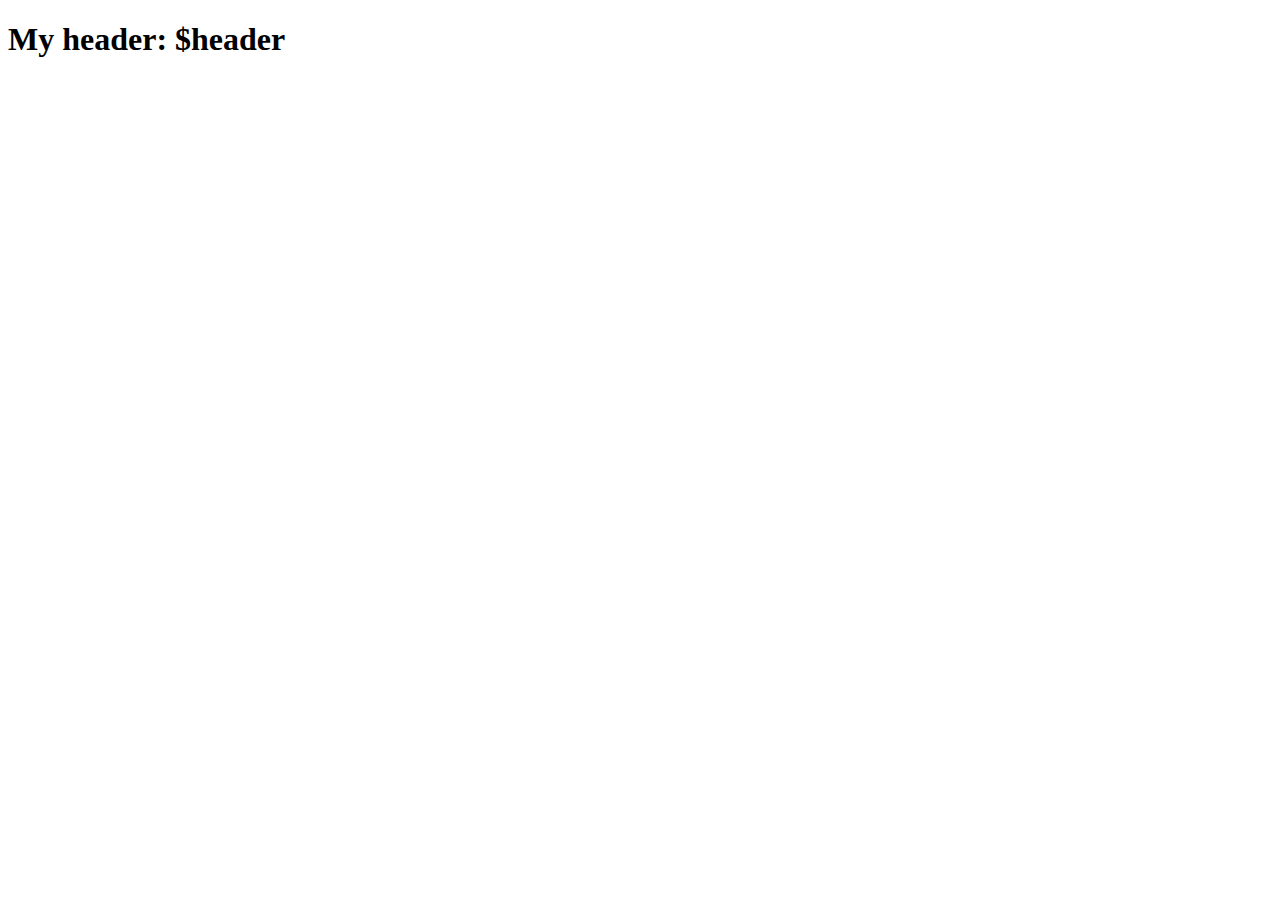
<file: tests/functional/templates/test1.html>
<!DOCTYPE html PUBLIC "-//W3C//DTD XHTML 1.0 Transitional//EN" "http://www.w3.org/TR/xhtml1/DTD/xhtml1-transitional.dtd">
<html xmlns="http://www.w3.org/1999/xhtml" xmlns:xi="http://www.w3.org/2001/XInclude" xmlns:py="http://genshi.edgewall.org/">
  <head>
    <title>My title: $title</title>
  </head>
    <body>
        <h1>My header: $header</h1>
    </body>
</html>
</file>
